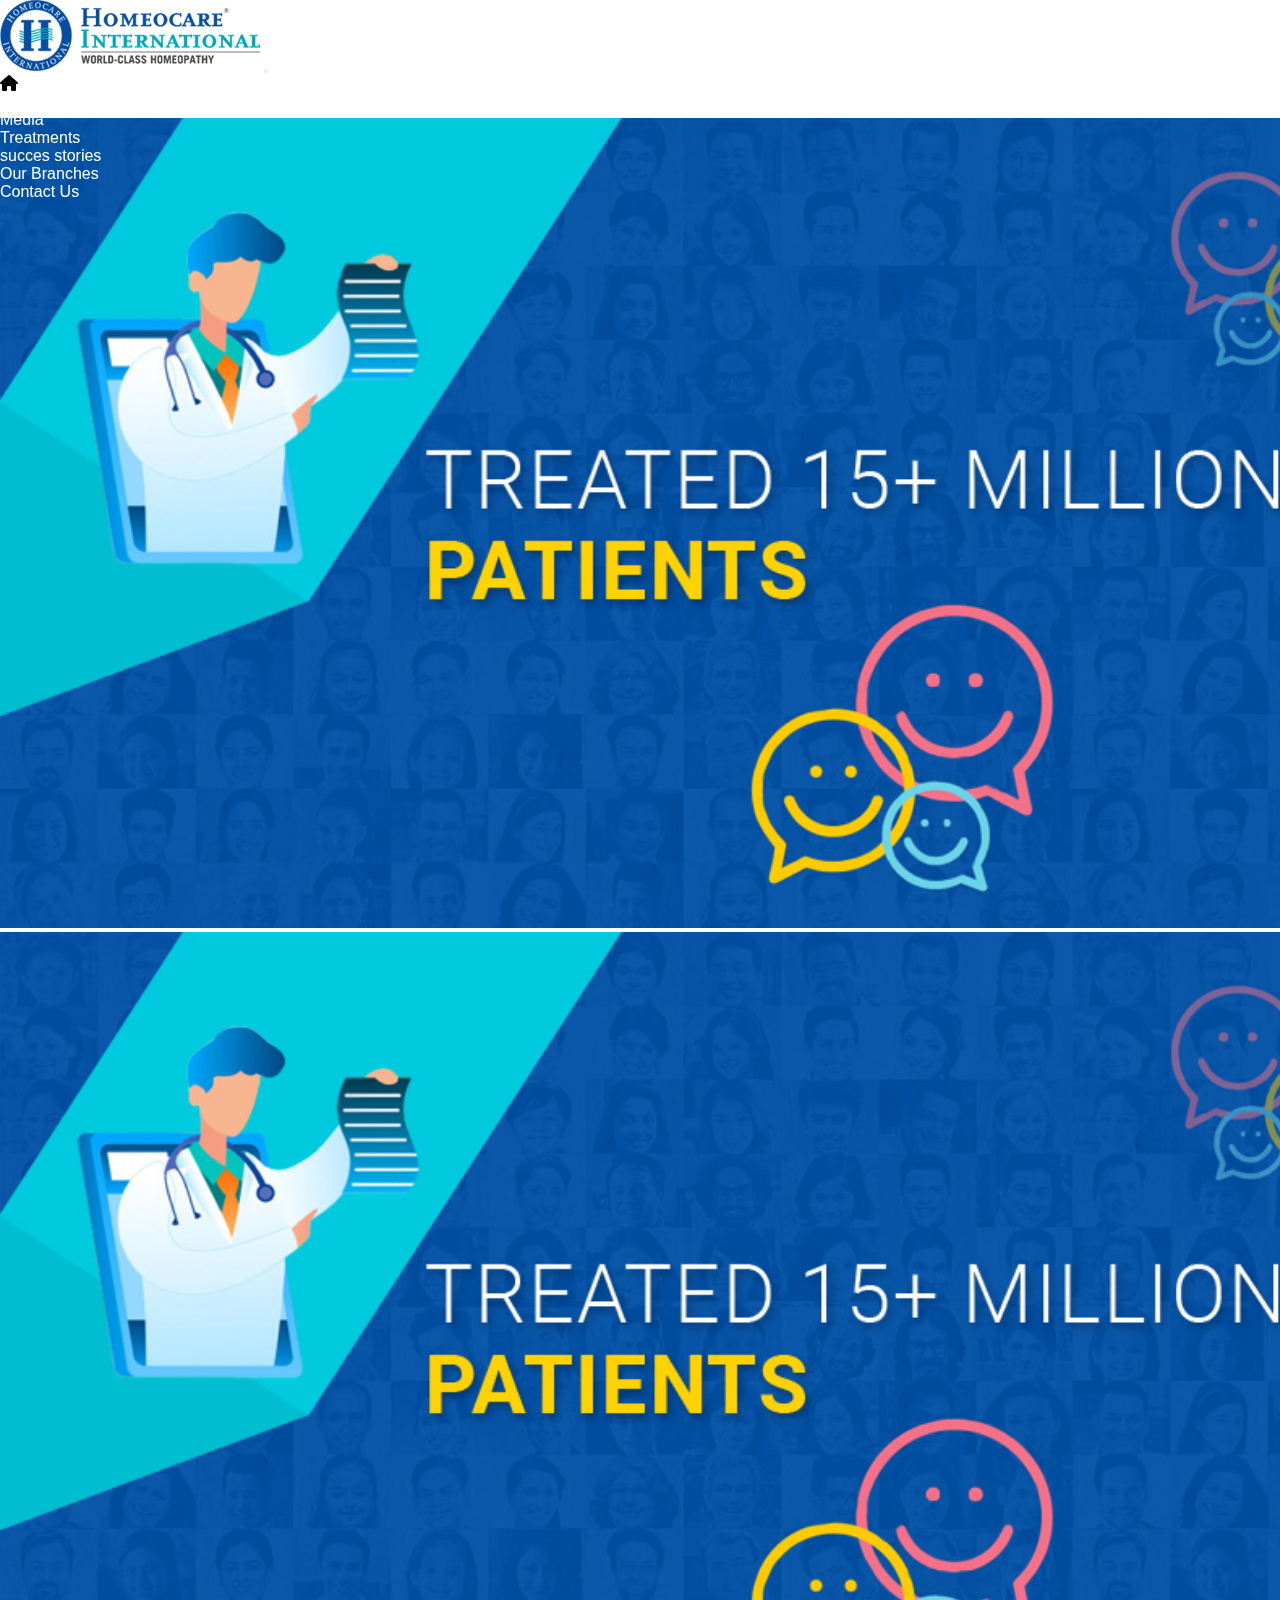
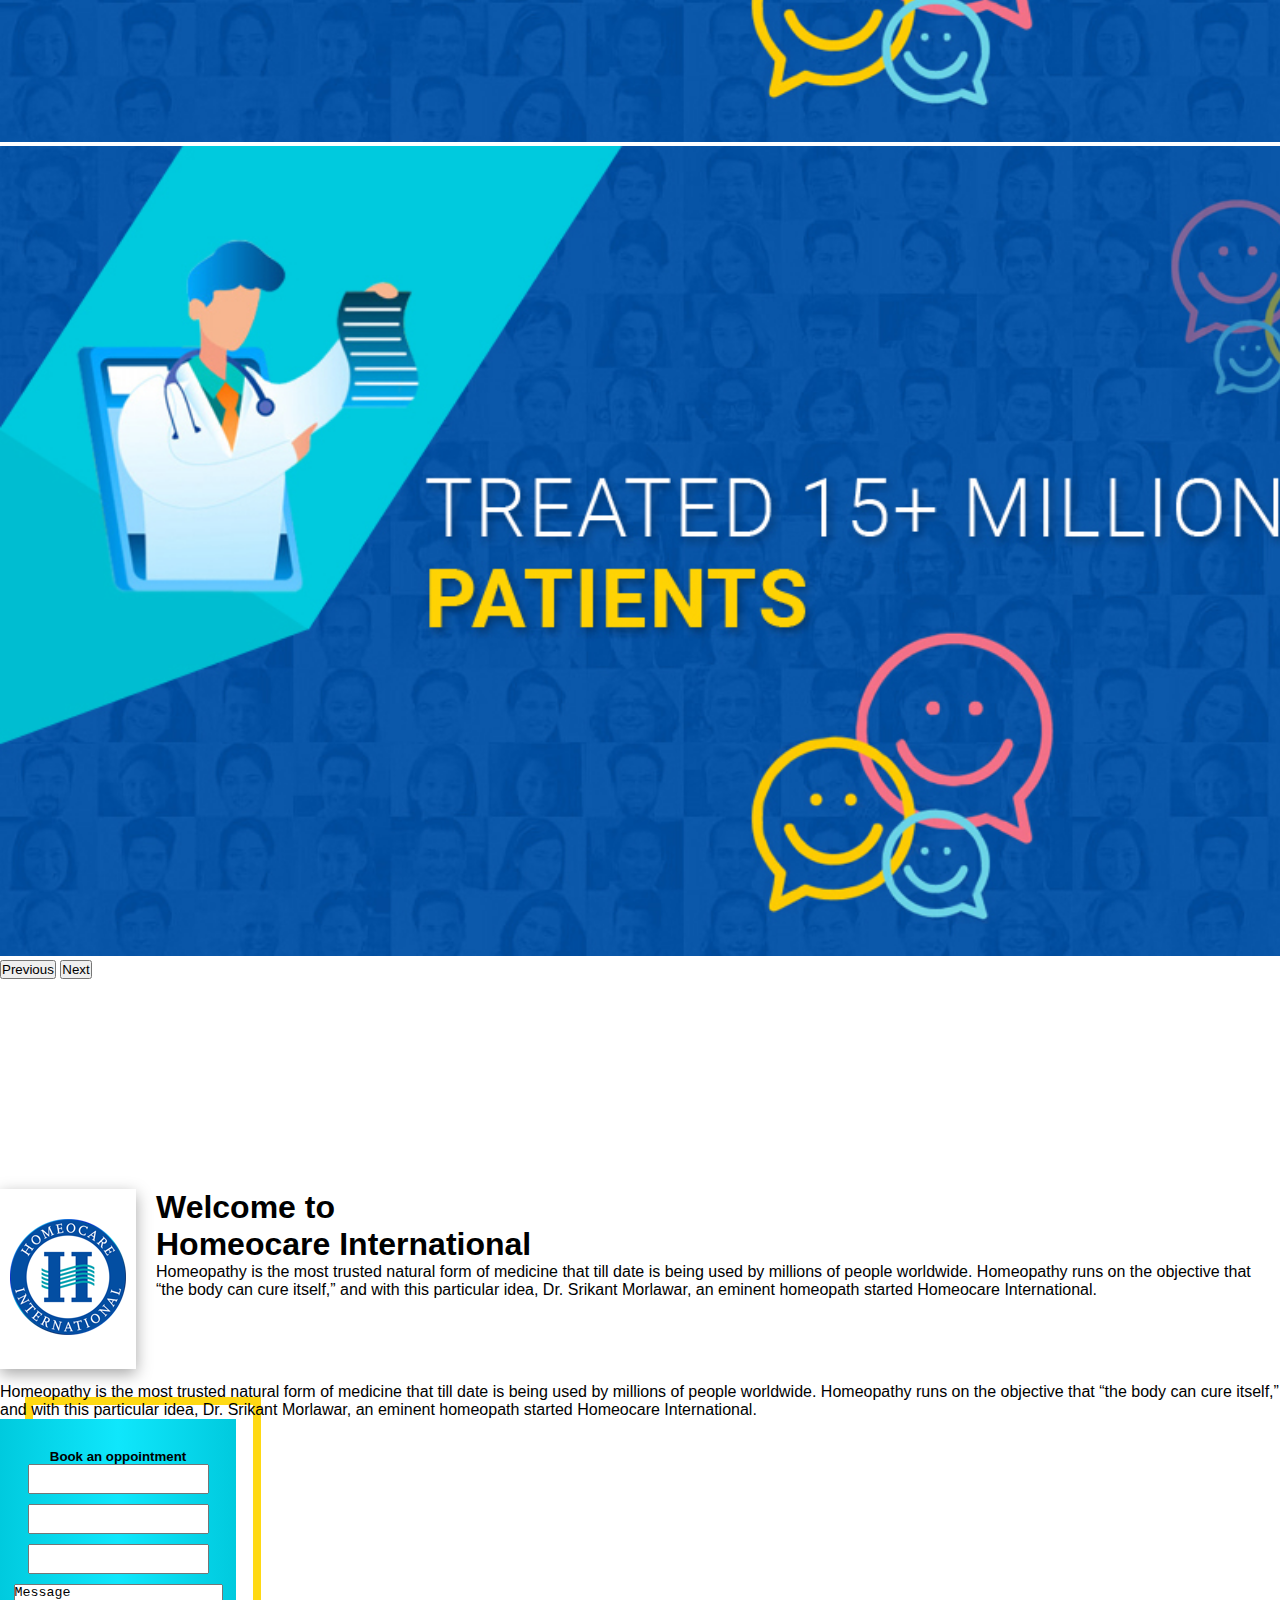
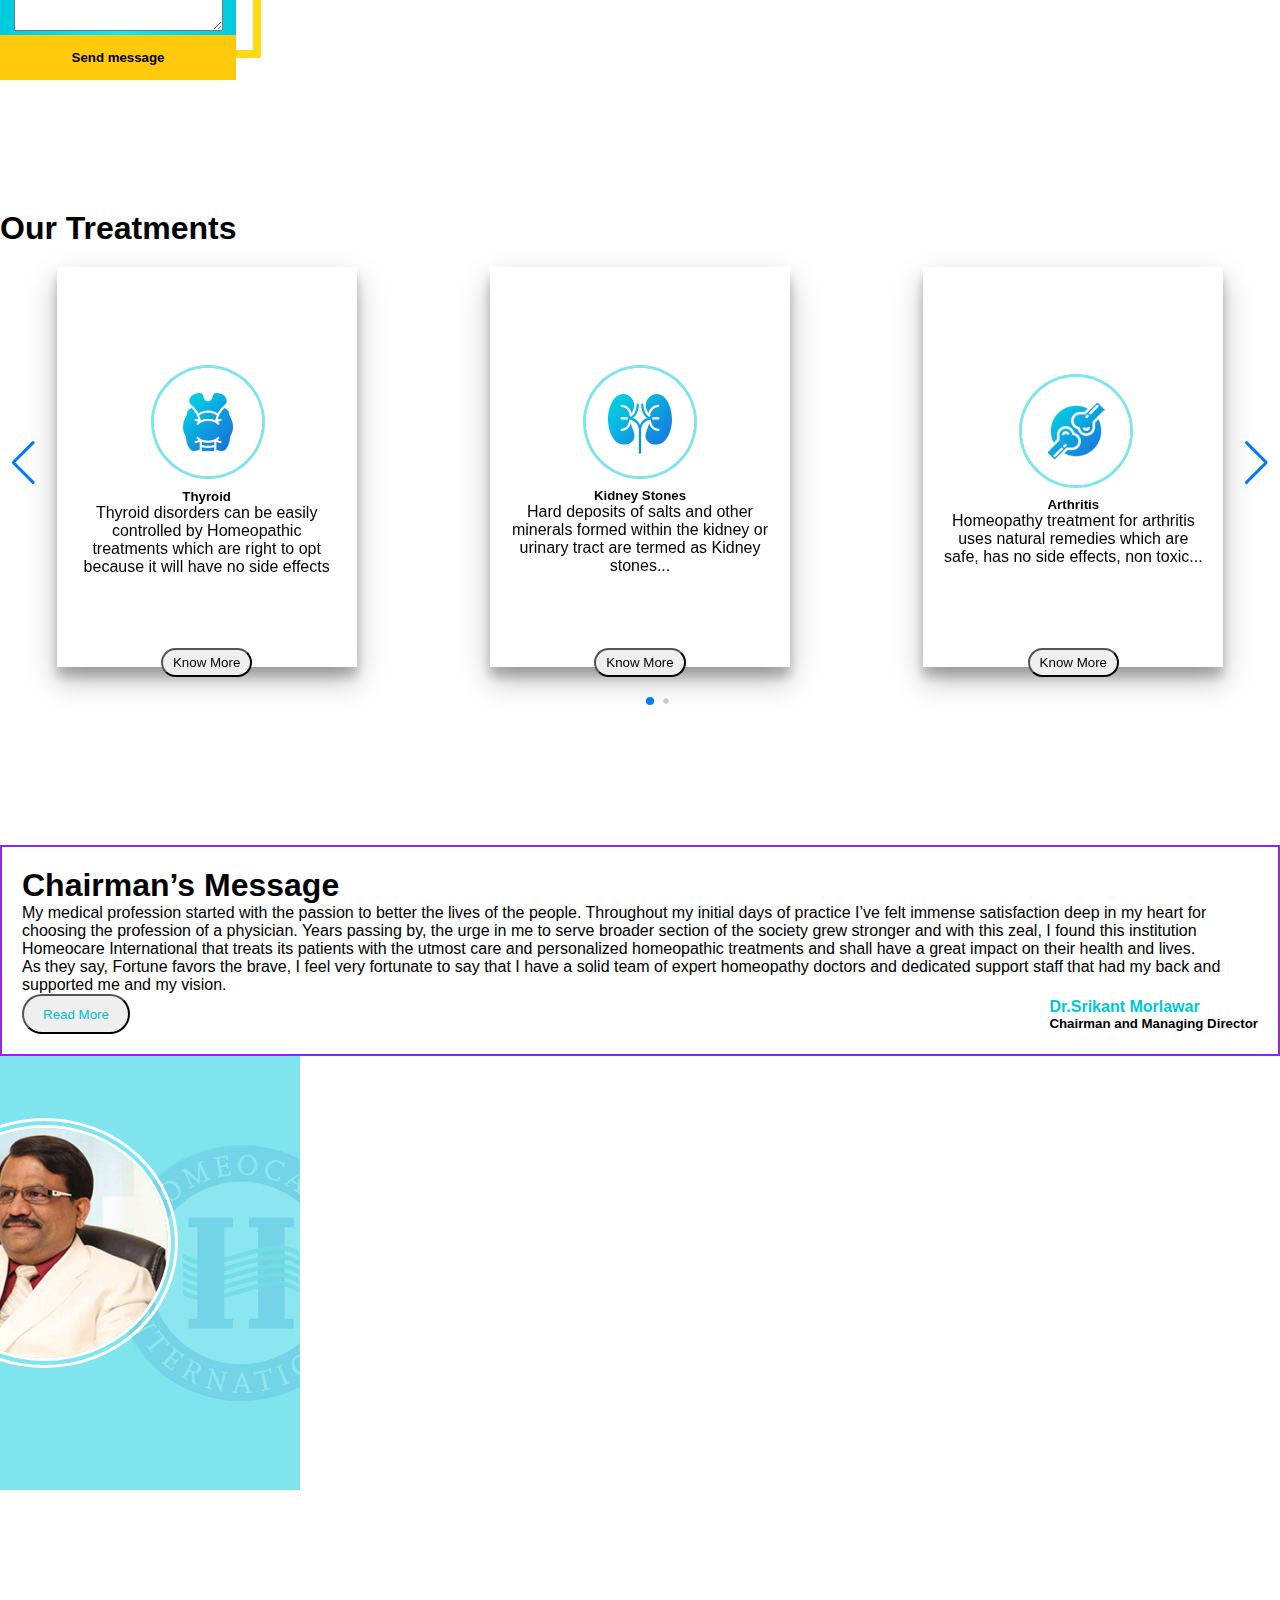
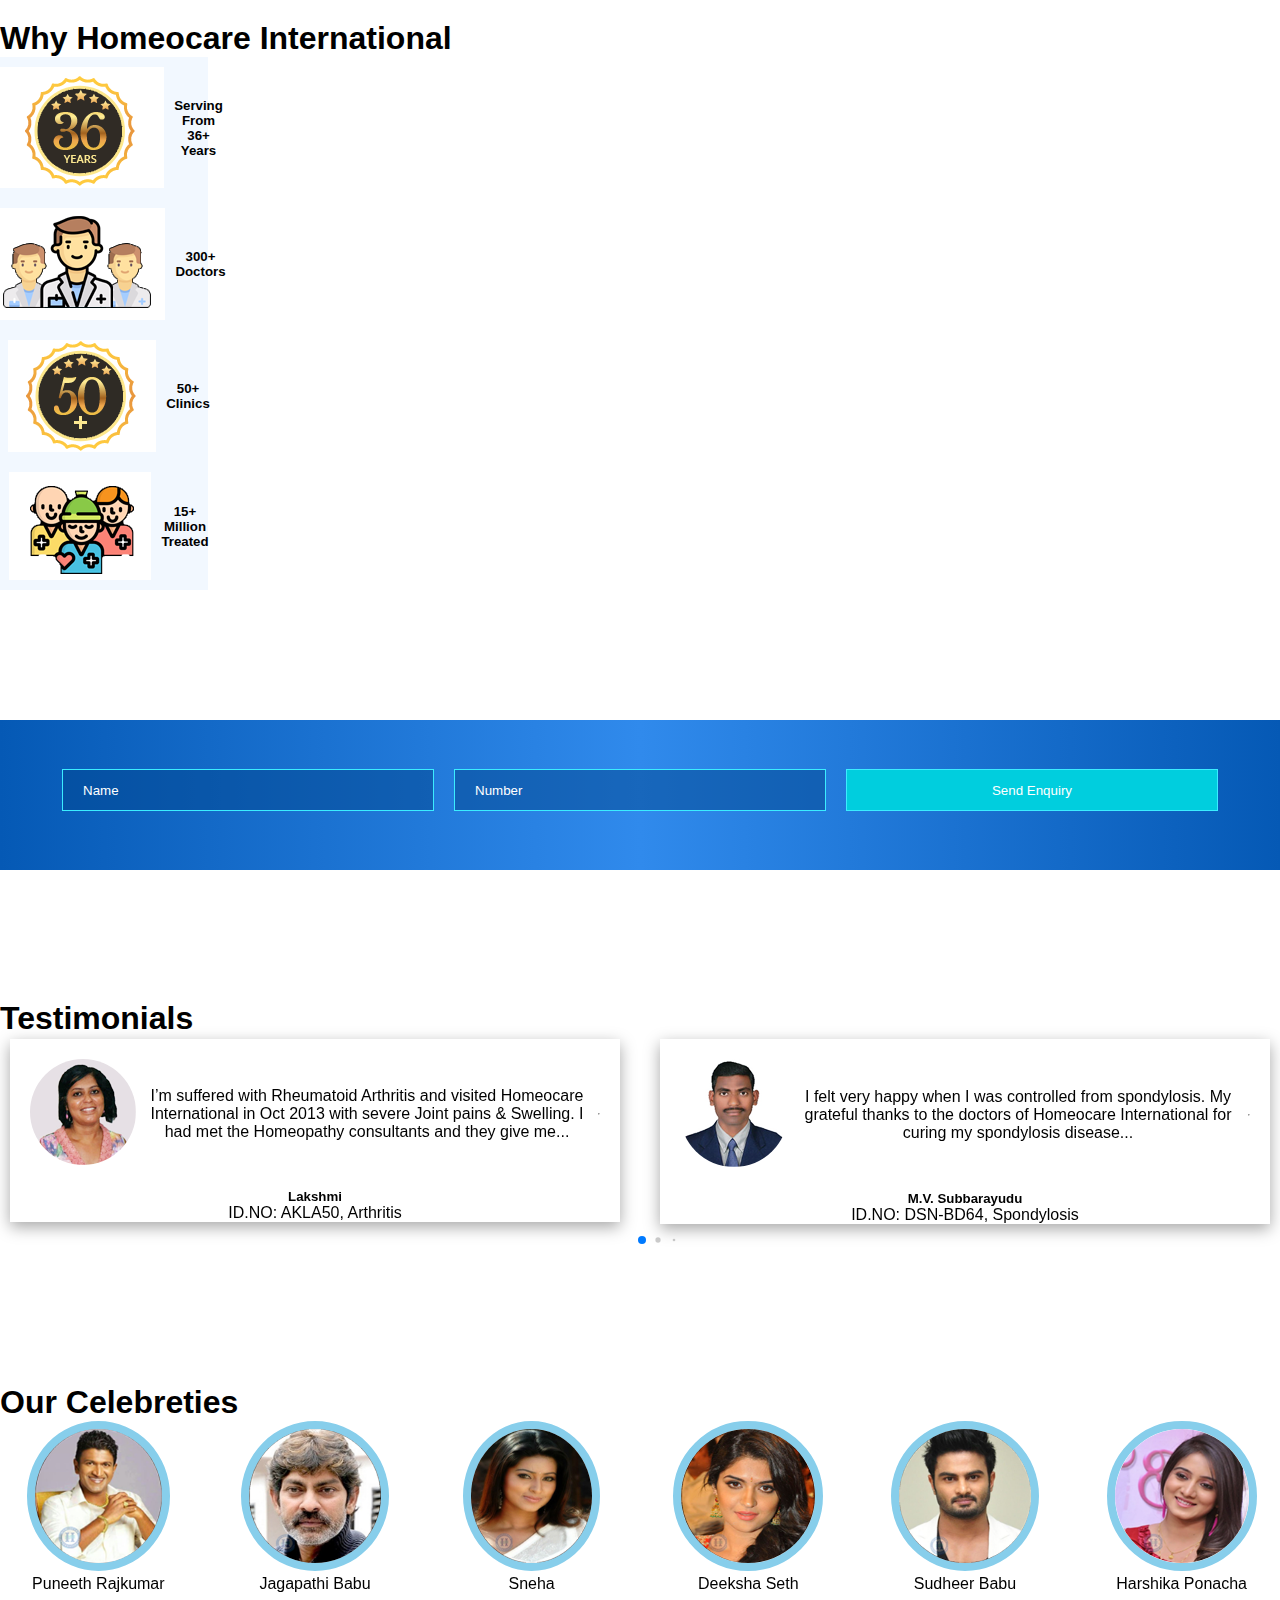
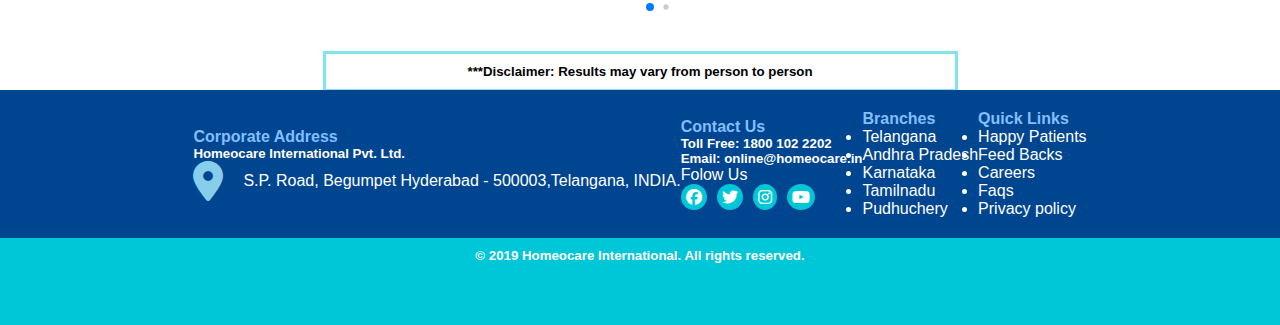
<file: index.html>
<!doctype html>
<html lang="en">
  <head>
    <!-- Required meta tags -->
    <meta charset="utf-8">
    <meta name="viewport" content="width=device-width, initial-scale=1">
        

    <title>Homeo Care</title> 
    <!-- Bootstrap CSS -->
    <link href="https://cdn.jsdelivr.net/npm/bootstrap@5.0.2/dist/css/bootstrap.min.css" rel="stylesheet" integrity="sha384-EVSTQN3/azprG1Anm3QDgpJLIm9Nao0Yz1ztcQTwFspd3yD65VohhpuuCOmLASjC" crossorigin="anonymous">
   
    <link rel="stylesheet" href="https://cdnjs.cloudflare.com/ajax/libs/font-awesome/6.4.2/css/all.min.css">

        <!-- Link Swiper's CSS -->
  <link rel="stylesheet" href="https://cdn.jsdelivr.net/npm/swiper@11/swiper-bundle.min.css" />
      <link rel="stylesheet" href="style.css">
  </head>
  <body>
    <!-- ---------------------- navmenu Section -------------------- -->

    <nav class="navbar navbar-expand-lg navbar-light bg-light bottom-head">
      <div class="container-fluid">
        <a class="navbar-brand" href="#"><img src="./images/logo.png" alt=""></a>
        <button class="navbar-toggler" type="button" data-bs-toggle="collapse" data-bs-target="#navbarNav" aria-controls="navbarNav" aria-expanded="false" aria-label="Toggle navigation">
          <span class="navbar-toggler-icon"></span>
        </button>
        <div class="collapse navbar-collapse" id="navbarNav">
          <ul class="navbar-nav ms-auto">
            <li class="nav-item">
              <a href="index.html"><i class="fa fa-home" aria-hidden="true"></i></a>
            </li>
            <li class="nav-item">
              <a class="nav-link active" aria-current="page" href="#about">About Us</a>
            </li>
            <li class="nav-item">
              <a class="nav-link active" aria-current="page" href="#media">Media</a>
            </li>
            <li class="nav-item">
              <a class="nav-link active" aria-current="page" href="#treatments">Treatments</a>
            </li>
            <li class="nav-item">
              <a class="nav-link active" aria-current="page" href="#testimonials">succes stories</a>
            </li>
            <li class="nav-item">
              <a class="nav-link active" aria-current="page" href="#celebreties">Our Branches</a>
            </li>
            <li class="nav-item">
              <a class="nav-link active" aria-current="page" href="#footer">Contact Us</a>
            </li>
          </ul>
        </div>
      </div>
    </nav>

 <!-- ---------------------- carousel Section -------------------- -->

    <div id="carouselExampleIndicators" class="carousel slide" data-bs-ride="carousel">
      <div class="carousel-indicators">
        <button type="button" data-bs-target="#carouselExampleIndicators" data-bs-slide-to="0" class="active" aria-current="true" aria-label="Slide 1"></button>
        <button type="button" data-bs-target="#carouselExampleIndicators" data-bs-slide-to="1" aria-label="Slide 2"></button>
        <button type="button" data-bs-target="#carouselExampleIndicators" data-bs-slide-to="2" aria-label="Slide 3"></button>
      </div>
      <div class="carousel-inner">
        <div class="carousel-item active">
          <img src="./images/banner.png" class="d-block w-100" alt="...">
        </div>
        <div class="carousel-item">
          <img src="./images/banner.png" class="d-block w-100" alt="...">
        </div>
        <div class="carousel-item">
          <img src="./images/banner.png" class="d-block w-100" alt="...">
        </div>
      </div>
      <button class="carousel-control-prev" type="button" data-bs-target="#carouselExampleIndicators" data-bs-slide="prev">
        <span class="carousel-control-prev-icon" aria-hidden="true"></span>
        <span class="visually-hidden">Previous</span>
      </button>
      <button class="carousel-control-next" type="button" data-bs-target="#carouselExampleIndicators" data-bs-slide="next">
        <span class="carousel-control-next-icon" aria-hidden="true"></span>
        <span class="visually-hidden">Next</span>
      </button>
    </div>

     <!-- ---------------------- About Section -------------------- -->

     <section id="about">
      <div class="container py-5" >
        <div class="row">
          <div class="col-lg-8 d-flex align-items-center about-content">
            <div class="text-above">
              <div class="about-img">
                <img src="./images/welcome_logo.png" alt="">
              </div>    
                  <div class="text-about">
                    <h1> <span>Welcome to</span> <br>
                      Homeocare International</h1>
                      <p>Homeopathy is the most trusted natural form of medicine that till date is being used by millions of people worldwide. Homeopathy runs on the objective that “the body can cure itself,” and with this particular idea, Dr. Srikant Morlawar, an eminent homeopath started Homeocare International.</p> 
                    </div>
            </div>
            <div class="text-bottom">
              <p>Homeopathy is the most trusted natural form of medicine that till date is being used by millions of people worldwide. Homeopathy runs on the objective that “the body can cure itself,” and with this particular idea, Dr. Srikant Morlawar, an eminent homeopath started Homeocare International.</p> 
            </div>

              </div>
              <div class="col-lg-4 form-div">
                <div class="form">
                  <div class="border-line"></div>
                  <h5>Book an oppointment</h5>
                  <input type="text" placeholder="your name">
                  <input type="text" placeholder="your Email">
                  <input type="text" placeholder="your phone Number">
                  <textarea name="" id="" cols="24" rows="3">Message</textarea>
                  <h5 class="send-msg">Send message</h5>
                </div>
              </div>            
            </div>
          </div>
     </section>

     <!-- ---------------------- Treatment Cards Section -------------------- -->

     <section id="treatments">
      <div class="container swiper">
        <div class="slide-container">
          <h1 class="text-center p-3">Our Treatments</h1>
          <div class="card-wrapper swiper-wrapper">
            <div class="card swiper-slide">
              <div class="card-box">
                <div class="image-box">
                  <img src="images/thyroid_img.png" alt="" />
                </div>
                <h5>Thyroid</h5>
                <p>Thyroid disorders can be easily controlled by Homeopathic treatments which are right to opt because it will have no side effects</p>
                <button>Know More</button>
              </div>
            </div>
            <div class="card swiper-slide">
              <div class="card-box">
              <div class="image-box">
                <img src="images/kidneystone_img.png" alt="" />
              </div>
              <h5>Kidney Stones</h5>
              <p>Hard deposits of salts and other minerals formed within the kidney or urinary tract are termed as Kidney stones...</p>
              <button>Know More</button>
              </div>
            </div>
            <div class="card swiper-slide">
              <div class="card-box">
              <div class="image-box">
                <img src="images/arthritis.png" alt="" />
              </div>
              <h5>Arthritis</h5>
              <p>Homeopathy treatment for arthritis uses natural remedies which are safe, has no side effects, non toxic...</p>
              <button>Know More</button>
              </div>
            </div>
            <div class="card swiper-slide">
              <div class="card-box">
              <div class="image-box">
                <img src="images/thyroid_img.png" alt="" />
              </div>
              <h5>Thyroid</h5>
              <p>Thyroid disorders can be easily controlled by Homeopathic treatments which are right to opt because it will have no side effects</p>
              <button>Know More</button>
              </div>
            </div>
            <div class="card swiper-slide">
              <div class="card-box">
              <div class="image-box">
                <img src="images/kidneystone_img.png" alt="" />
              </div>
              <h5>Kidney Stones</h5>
              <p>Hard deposits of salts and other minerals formed within the kidney or urinary tract are termed as Kidney stones...</p>
              <button>Know More</button>
              </div>
            </div>
          </div>
        </div>
        <div class="swiper-button-next swiper-navBtn"></div>
        <div class="swiper-button-prev swiper-navBtn"></div>
        <div class="swiper-pagination"></div>
      </div>
    </section>

    <!-- ---------------------- Chairmen Message Section -------------------- -->

      <section id="media">
        <div class="container">
          <div class="row justify-content-between gap-3">
            <div class="col-lg-8 message">
              <h1>Chairman’s Message</h1>
              <p>My medical profession started with the passion to better the lives of the people. Throughout my initial days of practice I’ve felt immense satisfaction deep in my heart for choosing the profession of a physician. Years passing by, the urge in me to serve broader section of the society grew stronger and with this zeal, I found this institution Homeocare International that treats its patients with the utmost care and personalized homeopathic treatments and shall have a great impact on their health and lives.</p>
              <p>As they say, Fortune favors the brave, I feel very fortunate to say that I have a solid team of expert homeopathy doctors and dedicated support staff that had my back and supported me and my vision.</p>
              <div class="bottom-sign">
                <button> Read More</button>
                <div class="manager-sign">
                  <h4>Dr.Srikant Morlawar</h4>
                  <h5>Chairman and Managing Director</h5>
                </div>
              </div>
            </div>
            <div class="col-lg-3 ">
              <div class="manager-img">
                <img src="./images/manager-img.png" alt="">
              </div>
                </div>

              </div>
        </div>
      </section>

    
<!-- ---------------------- cards Section -------------------- -->

<section>
  <div class="container">
    <div class="row gap-3 justify-content-evenly">
      <h1 class="text-center p-3 ">Why Homeocare International</h1>
      <div class="card cards" style="width: 18rem;">
        <img src="./images/36years.png" class="card-img-top" alt="...">
        <div class="card-body">
          <h5 class="card-text">Serving From 36+ Years</h5>
        </div>
      </div>
      <div class="card cards" style="width: 18rem;">
        <img src="./images/3doctors.png" class="card-img-top" alt="...">
        <div class="card-body">
          <h5 class="card-text">300+ Doctors</h5>
        </div>
      </div>
      <div class="card cards" style="width: 18rem;">
        <img src="./images/50_stars.png" class="card-img-top" alt="...">
        <div class="card-body">
          <h5 class="card-text">50+ Clinics</h5>
        </div>
      </div>
      <div class="card cards" style="width: 18rem;">
        <img src="./images/3patients.png" class="card-img-top" alt="...">
        <div class="card-body">
          <h5 class="card-text">15+ Million
            Treated</h5>
        </div>
      </div>
    </div>
  </div>
</section>

<!-- ---------------------- Contact Section -------------------- -->

<section>
  <div class="container">
    <div class="row ">
      <div class="contact-section">
        <div class="inputs">
          <input type="text" placeholder="Name">
          <input type="text" placeholder="Number">
          <button>Send Enquiry</button>
        </div>
  
      </div>
    </div>
  </div>
</section>
<!-- ---------------------- Testimonial Section -------------------- -->

<section id="testimonials">
  <div class="container swiper">
    <div class="slide-container-2">
      <h1 class="text-center p-3">Testimonials</h1>
      <div class="card-wrapper swiper-wrapper">
        <div class="card swiper-slide">
          <div class="box-shadows">
          <div class="card-box-2">
            <div class="image-box-2">
              <img src="images/testimonial_1.png" alt="" />
            </div>
            <p>I’m suffered with Rheumatoid Arthritis and visited Homeocare International in Oct 2013 with severe Joint pains & Swelling. I had met the Homeopathy consultants and they give me...</p>
            <hr>
          </div>
          <h5>Lakshmi</h5>
          <p>ID.NO: AKLA50, Arthritis</p>
        </div>
      </div>
        <div class="card swiper-slide">
          <div class="box-shadows">
          <div class="card-box-2">
          <div class="image-box-2">
            <img src="images/testimonial_2.png" alt="" />
          </div>
          <p>I felt very happy when I was controlled from spondylosis. My grateful thanks to the doctors of Homeocare International for curing my spondylosis disease...</p>
        <hr>
        </div>
        <h5>M.V. Subbarayudu</h5>
        <p>ID.NO: DSN-BD64, Spondylosis</p>
        </div>
      </div>
        <div class="card swiper-slide">
          <div class="box-shadows">
          <div class="card-box-2">
          <div class="image-box-2">
            <img src="images/testimonial_1.png" alt="" />
          </div>
          <p>I’m suffered with Rheumatoid Arthritis and visited Homeocare International in Oct 2013 with severe Joint pains & Swelling. I had met the Homeopathy consultants and they give me...</p>
          <hr>
        </div>
        <h5>Lakshmi</h5>
        <p>ID.NO: AKLA50, Arthritis</p>
        </div>
      </div>
        <div class="card swiper-slide">
          <div class="box-shadows">
          <div class="card-box-2">
          <div class="image-box-2">
            <img src="images/testimonial_2.png" alt="" />
          </div>
          <p>I felt very happy when I was controlled from spondylosis. My grateful thanks to the doctors of Homeocare International for curing my spondylosis disease...</p>
        <hr>
        </div>
        <h5>M.V. Subbarayudu</h5>
        <p>ID.NO: DSN-BD64, Spondylosis</p>
        </div>
        </div>
      </div>
    </div>
    <div class="swiper-button-next-2 swiper-navBtn"></div>
    <div class="swiper-button-prev-2 swiper-navBtn"></div>
    <div class="swiper-pagination-2"></div>
  </div>
</section>


<!-- ---------------------- Our Celebreties Section -------------------- -->
<section>
  <div class="container swiper">
    <div class="slide-container-3">
      <h1 class="text-center p-3">Our Celebreties</h1>
      <div class="card-wrapper swiper-wrapper">
        <div class="card swiper-slide">
          <div class="celebreties-img">
            <img src="images/celeb1.png" alt="">
            <p>Puneeth Rajkumar</p>
          </div>  
        </div>
        <div class="card swiper-slide">
          <div class="celebreties-img">
            <img src="images/celeb2.png" alt="">
            <p>Jagapathi Babu</p>
          </div> 
        </div>
        <div class="card swiper-slide">
          <div class="celebreties-img">
            <img src="images/celeb3.png" alt="">
            <p>Sneha</p>
          </div> 
        </div>
        <div class="card swiper-slide">
          <div class="celebreties-img">
            <img src="images/celeb4.png" alt="">
            <p>Deeksha Seth</p>
          </div> 
        </div>
        <div class="card swiper-slide">
          <div class="celebreties-img">
            <img src="images/celeb5.png" alt="">
            <p>Sudheer Babu</p>
          </div> 
        </div>
        <div class="card swiper-slide">
          <div class="celebreties-img">
            <img src="images/celeb6.png" alt="">
            <p>Harshika Ponacha</p>
          </div> 
        </div>
        <div class="card swiper-slide">
          <div class="celebreties-img">
            <img src="images/celeb3.png" alt="">
            <p>Sneha</p>
          </div> 
        </div>

      </div>
    </div>
    <div class="swiper-button-next-3 swiper-navBtn"></div>
    <div class="swiper-button-prev-3 swiper-navBtn"></div>
    <div class="swiper-pagination-3"></div>
  </div>
</section>

<div class="container">
  <div class="row">
    <div class="note">
      <h5>***Disclaimer: Results may vary from person to person</h5>
    </div>
    
  </div>
</div>

<!-- ---------------------- Footer Section -------------------- -->

<section class="layout" id="footer">
  <div class="container ">
<div class="footer-content">
  <div class="footer-box">
    <div class="row  layout-footer">
      <div class="col-lg-3">
        <h4>Corporate Address</h4>
        <h5>Homeocare International Pvt. Ltd.</h5>
        <div class="location">
          <i class="fa-solid fa-location-dot"></i>
         <p>S.P. Road, Begumpet Hyderabad - 500003,Telangana, INDIA. </p> 
        </div>
        <p></p>
      </div>

      <div class="col-lg-3">
        <h4>Contact Us</h4>
        <h5>Toll Free: 1800 102 2202</h5>
        <h5>Email: online@homeocare.in </h5>
        <div class="follow-us">
          <p>Folow Us </p>
          <div class="icons">
            <i class="fa-brands nav-link fa-facebook"></i>
            <i class="fa-brands nav-link fa-twitter"></i>
            <i class="fa-brands nav-link fa-instagram"></i>
            <i class="fa-brands nav-link fa-youtube"></i>
          </div>
 
        </div>
        <p></p>
      </div>

      <div class="col-lg-2">
        <h4>Branches</h4>
        <ul>
          <li>Telangana</li>
          <li>Andhra Pradesh</li>
          <li>Karnataka</li>
          <li>Tamilnadu</li>
          <li>Pudhuchery</li>
        </ul>

          </div>

          <div class="col-lg-2">
            <h4>Quick Links</h4>
            <ul>
              <li>Happy Patients</li>
              <li>Feed Backs</li>
              <li>Careers</li>
              <li>Faqs</li>
              <li>Privacy policy</li>
            </ul>
    
              </div>

    </div>
    <div class="row copyright">
      <h5>© 2019 Homeocare International. All rights reserved.</h5>
    </div>
  </div>
</div>


  </div>
</section>











    <!-- Optional JavaScript; choose one of the two! -->

    <!-- Option 1: Bootstrap Bundle with Popper -->
    <script src="https://cdn.jsdelivr.net/npm/bootstrap@5.0.2/dist/js/bootstrap.bundle.min.js" integrity="sha384-MrcW6ZMFYlzcLA8Nl+NtUVF0sA7MsXsP1UyJoMp4YLEuNSfAP+JcXn/tWtIaxVXM" crossorigin="anonymous"></script>

  <!-- Swiper JS -->
  <script src="https://cdn.jsdelivr.net/npm/swiper@11/swiper-bundle.min.js"></script>

  <!-- Initialize Swiper -->
  <script>
    var swiper = new Swiper(".slide-container", {
slidesPerView: 3,
spaceBetween: 20,
autoplay:{
  delay:2500,
},
sliderPerGroup: 3,
loop: true,
centerSlide: "true",
fade: "true",
grabCursor: "true",
pagination: {
  el: ".swiper-pagination",
  clickable: true,
  dynamicBullets: true,
},
navigation: {
  nextEl: ".swiper-button-next",
  prevEl: ".swiper-button-prev",
},

breakpoints: {
  0: {
    slidesPerView: 1,
  },
  520: {
    slidesPerView: 1,
  },
  768: {
    slidesPerView: 2,
  },
  1000: {
    slidesPerView: 3,
  },
},
});
  </script>

<script>
  var swiper = new Swiper(".slide-container-2", {
slidesPerView: 2,
spaceBetween: 20,
autoplay:{
delay:2500,
},
// sliderPerGroup: 3, 
loop: true,
centerSlide: "true",
fade: "true",
grabCursor: "true",
pagination: {
el: ".swiper-pagination-2",
clickable: true,
dynamicBullets: true,
},
navigation: {
nextEl: ".swiper-button-next-2",
prevEl: ".swiper-button-prev-2",
},

breakpoints: {
0: {
  slidesPerView: 1,
},
520: {
  slidesPerView: 1,
},
1200: {
  slidesPerView: 2,
},
},
});
</script>

<script>
  var swiper = new Swiper(".slide-container-3", {
slidesPerView: 6,
spaceBetween: 20,
autoplay:{
delay:2500,
},
// sliderPerGroup: 3, 
loop: true,
centerSlide: "true",
fade: "true",
grabCursor: "true",
pagination: {
el: ".swiper-pagination-3",
clickable: true,
dynamicBullets: true,
},
navigation: {
nextEl: ".swiper-button-next-3",
prevEl: ".swiper-button-prev-3",
},

breakpoints: {
0: {
  slidesPerView: 1,
},
560: {
  slidesPerView: 2,
},
968: {
  slidesPerView: 3,
},
1200: {
  slidesPerView: 6,
},
},
});
</script>

  </body>
</html>
</file>
<file: style.css>
*{
    margin: 0;
    padding: 0;
    box-sizing: border-box;
}
@import url('https://fonts.googleapis.com/css2?family=MuseoModerno&display=swap');
/* font-family: 'MuseoModerno', sans-serif; */
body{
  font-family: 'MuseoModerno', sans-serif;  
}
section{
    padding: 110px 0px 20px 0px;
}
@media(max-width:560px){
    section{
        padding: 10px;
    }  
}

a{
    text-decoration: none;
    list-style: none;
}

/* -----------------top-header--------------------- */
.top-nav{
    background: linear-gradient(270deg, #1c6ac6 0%, #00c7d8 100%);
    padding: 0px 30px;
}
@media(max-width:768px){
    .top-head{
        display: none;
    }
}
.bottom-head{
    position: fixed;
    z-index: 3;
    top: 0px;
    width: 100%;
}
.social_icons{
    display: flex;
    align-items: center;
    gap: 10px;
}

.nav-link{
    color: #fff;
    display: flex;
    gap: 10px;
    align-items: center;
}
.navbar-nav{
    gap: 20px;
}
.connect_us{
    display: flex;
    align-items: center;
}

/* -----------------nav links--------------------- */
.navbar-nav{
    align-items: center;
}

.navbar {
    padding: 0px auto;
}
.fa-home{
    color: black;
}
.carousel-item img{
    height: 90vh;
}
#carouselExampleIndicators{
    padding: 100px 0px!important;
    position: relative;
}
@media(max-width:768px){
    .carousel{
        margin-top: 100px;
    }
}


/* -----------------About section--------------------- */

.about-img{
    padding: 30px 10px;
    box-shadow: rgba(0, 0, 0, 0.35) 0px 5px 15px;
    margin-right: 20px;
}

@media(max-width:560px){
    .about-img{
        margin-right: 0px;
    }  
}

.text-above{
    display: flex;
}
.about-content{
    flex-direction: column;
}
.text-bottom{
    padding-top: 14px;
}

.form{
    text-align: center;
    background-image: linear-gradient(90deg, #00cade 0%, #0fe7fc 50%, #00cade 100%);
    padding-top: 30px;
    width: 236px;
    position: relative;
}
@media(max-width:980px){
    .form {
        width: 90%;
        display: flex;
        flex-direction: column;
        padding: 23px;
        margin-top: 20px;
    }
    .form-div{
        margin-top: 30px;
    }
}


@media(max-width:768px){
    .about-content{
        flex-wrap: wrap;
        justify-content: center;
        text-align: center;
    }
    .text-above {
        display: flex;
        flex-direction: column;
    }
}

.border-line {
    border: 8px solid rgb(255, 217, 19);
    height: 100%;
    width: 100%;
    position: absolute;
    bottom: 22px;
    left: 25px;
    z-index: -1;
}

input{
    margin-bottom: 10px;
    height: 30px;
}

.send-msg{
    background-color: #ffc90c;
    padding: 15px 10px ;
}

/* -----------------cards section--------------------- */

.card {
    display: flex;
    justify-content: center;
    text-align: center;
    align-items: center;
    border: none;
    
}


.card-box{
    display: flex;
    justify-content: center;
    flex-direction: column;
    position: relative;
    align-items: center;
    width: 300px;
    height: 400px;
    padding: 20px 20px;
    box-shadow: rgba(0, 0, 0, 0.25) 0px 14px 28px, rgba(0, 0, 0, 0.22) 0px 10px 10px;
    margin: 20px 0  20px 0;
}
.card-box img{
    width: 100%;
    height: auto;
}

.card-box button{
    position: absolute;
    padding: 5px 10px;
    border-radius: 20px;
    bottom: -10px;
}

@media(max-width:768px){
    .card-box-2{
        flex-direction: column;
    }
}

  
/* -----------------Manager message section--------------------- */

.message{
    border: 2px solid blueviolet;
    padding: 20px 20px;
}

.bottom-sign{
    display: flex;
    justify-content: space-between;
    align-items: center;
}
@media(max-width:768px){
    .bottom-sign {
        flex-direction: column;
        gap: 20px;
    }
}
.bottom-sign button {
    height: 40px;
    padding: 5px 19px;
    border-radius: 25px;
    color: #00bfce;
}


.manager-img{
    height: 434px;
    width: 300px;
    background-color: #00bfce;
    position: relative;
    background: url(images/Layer\ 33.png)rgba(0,202,222,0.5);
    background-position: right;
    background-repeat: no-repeat;
}
@media(max-width:991px){
    .manager-img {
        width: 100%;
        justify-content: center;
        display: flex;
        align-items: center;
    }
}

.manager-img img {
    height: 250px;
    border-radius: 50%;
    border: 10px double white;
    position: absolute;
    top: 62px;
    left: -89px;
}
@media(max-width:768px){
    .manager-img img {
        height: 218px;
    }
}

@media(max-width:980px){
    .manager-img {
        width: 100%;
    }
    .manager-img img {
        top: 50%;
        left: 50%;
        transform: translate(-118px, -124px);
    }
}

.manager-sign h4{
    color: #00c7d8;
}

/* -----------------Cards section--------------------- */
.cards{
    background-color:#f2f8ff ;
    width: 13rem!important;
}

/* -----------------C0ntact section--------------------- */
.contact-section{
    text-align: center;
    width: 100%;
    height: 100%;

}
.inputs{
    display: flex;
    justify-content: center;
    flex-wrap: wrap;
    gap: 20px;
    padding: 49px 20px;
    background-image: linear-gradient(90deg, #0559b5 0%, #308aec 50%, #0559b5 100%);
}
.contact-section input{
    width: 30%;
    padding: 20px;
    background-color: rgba(0,68,140,0.5019607843137255);
border: 1px solid #3bedff;
}

.contact-section button{
    width: 30%;
    height: 42px;
    padding: 9px 10px ;
    color: #fff;
    background-color: #00cede;
    border: 1px solid #3bedff;
}
::placeholder {
    color: #fff;
    opacity: 1;
  }
  .card-img-top {
    padding: 10px;
  }

  @media(max-width:768px){
    .inputs {
        flex-direction: column;
        align-items: center;
    }
    .contact-section input{
        width: 100%;
    }
    .contact-section button{
        width: 100%;
    }
  }


  /* -----------------Testimonials section--------------------- */

  .swiper-horizontal>.swiper-pagination-bullets.swiper-pagination-bullets-dynamic, .swiper-pagination-horizontal.swiper-pagination-bullets.swiper-pagination-bullets-dynamic {
    bottom: 0px;
    position: relative;
    left: 50%;
    transform: translateX(-50%);
    white-space: nowrap;
    padding: 10px;
}

.card-box-2{
    display: flex;
    align-items: center;
    padding: 20px 20px;

}

.image-box-2 img{
    border-radius: 50%;
}

.box-shadows{
    box-shadow: rgba(0, 0, 0, 0.35) 0px 5px 15px;
    margin: 2px 10px 2px 10px;
}


 /* -----------------Our Celebreties--------------------- */
.celebreties-img img{
    border-radius: 50%;
    border: 8px solid skyblue;
    height: 150px;
}
.note{
    display: flex;
    justify-content: center;
    text-align: center;
    margin: 10px 5px 30px;

}
.note h5 {
    width: 50%;
    border: 3px solid rgba(0,202,222,0.5);
    padding: 10px 20px;
}

@media(max-width:768px){
    .note h5 {
        width: 80%;
    } 
}


 /* -----------------Our Celebreties--------------------- */
 .layout{
    background-color: #00c7d8;
    width: 100%;
    margin-top: 50px;
    padding: 0px;
 }
 .location {
    display: flex;
    align-items: center;
    gap: 20px;
}
.location p{
    margin: 0px;
}
.location .fa-solid{
    font-size: 40px;
    color: skyblue;
}
.icons{
    display: flex;
    gap: 10px;
}
.icons .fa-brands{
    background-color: #00c7d8;
    padding: 5px;
    border-radius: 50%;
}

.layout-footer {
    align-items: center;
    background-color: #004590;
    padding: 20px 10px;
    display: flex;
    justify-content: center;
    flex-wrap: wrap;
}

.layout-footer h4{
    color: #83beff;
}
.layout-footer li{
    color: #fff;
}

.layout-footer p,li{
    color: #fff;
}

.layout-footer h5{
    color: #fff;
}
.copyright h5{
    color: #fff;
    text-align: center;
    padding: 10px;
}

.footer-box {
    position: relative;
    bottom: 52px;
}
</file>
